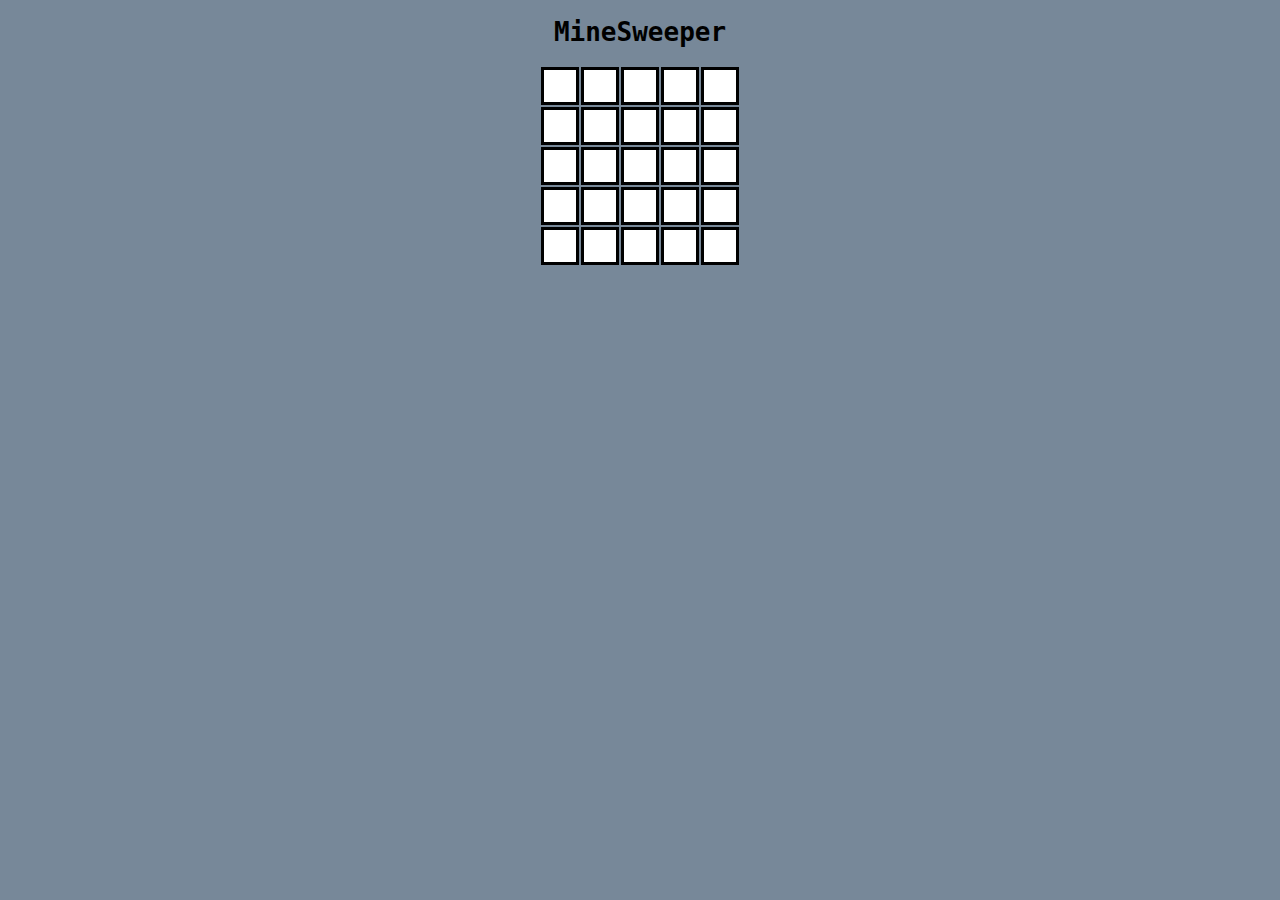
<file: minesweeper.html>
<!DOCTYPE html>
<html>
  <head>
    <meta charset="utf-8">
    <meta name="viewport" content="width=device-width">
    <title>min-i-sweepr</title>
    <link href="minesweeper.css" rel="stylesheet" type="text/css" />
  </head>
  <body>
	<h1>MineSweeper</h1>
	<table id = "board"></table>
    <script src="minesweeper.js"></script>
  </body>
</html>
</file>
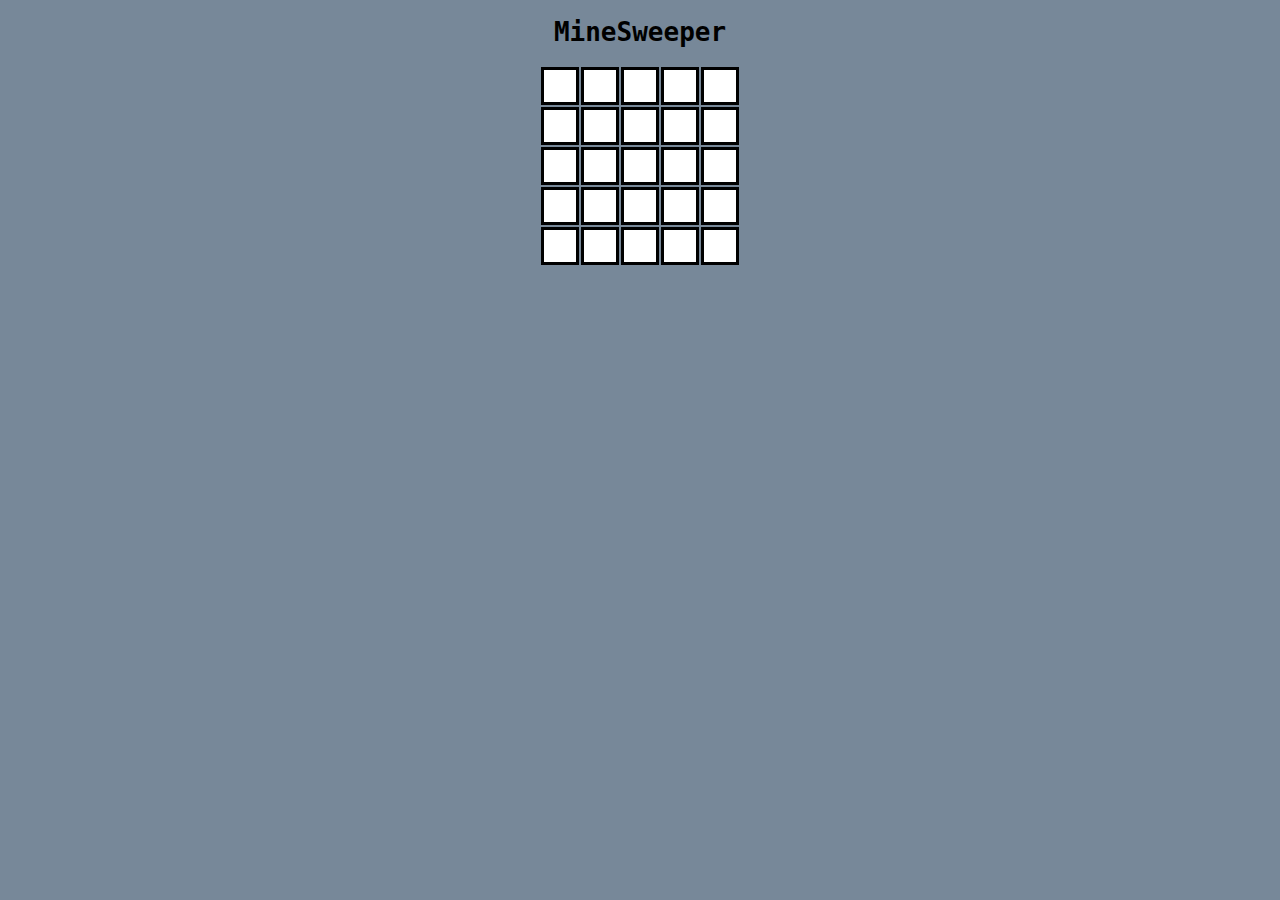
<file: projects/minesweeper.html>
<!DOCTYPE html>
<html>
  <head>
    <meta charset="utf-8">
    <meta name="viewport" content="width=device-width">
    <title>min-i-sweepr</title>
    <link href="css/minesweeper.css" rel="stylesheet" type="text/css" />
  </head>
  <body>
		<h1>MineSweeper</h1>
		<table id = "board"></table>
    <script src="js/minesweeper.js"></script>
  </body>
</html>
</file>
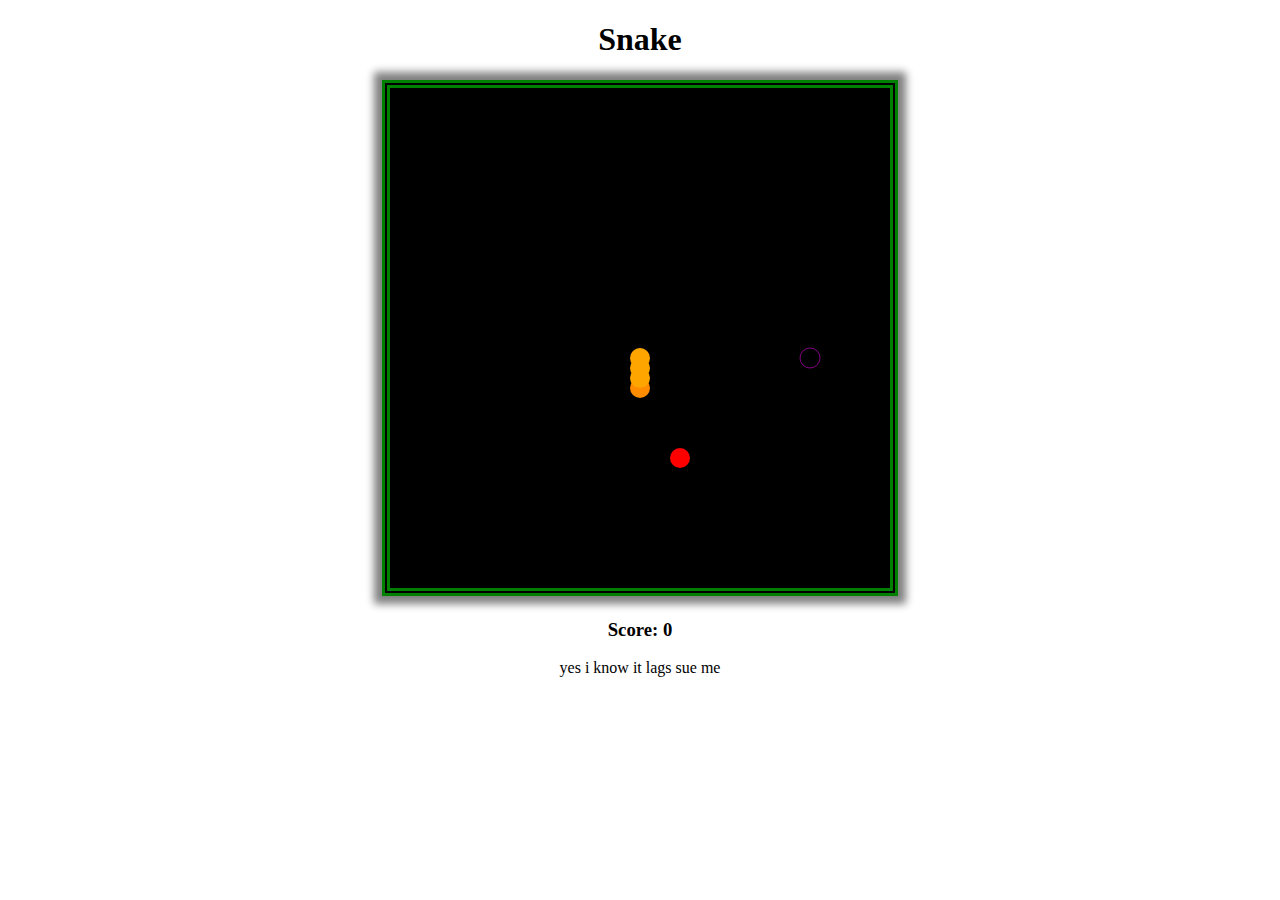
<file: projects/snake_game.html>
<!DOCTYPE html>
<html>
  <head>
    <meta charset="utf-8">
    <meta name="viewport" content="width=device-width">
    <title>Snake Game-CWK</title>
    <link href="css/snake_game.css" rel="stylesheet" type="text/css" />
  </head>
  <body>
		<h1 id="display">Snake</h1>
		<canvas id="canvas"></canvas>
		<h3 id="score">Score: 0</h3>
    <script src="js/snake_game.js"></script>
    <p>yes i know it lags sue me</p>
  </body>
</html>
</file>
<file: minesweeper.css>
body{
	text-align: center;
	background-color: #778899;
	font-family: monospace;
}

table{
	margin: auto;
}

.square{
	height: 30px;
	width: 30px;
	line-height: 30px;
	border-style: solid;
	background-color: white;
}
</file>
<file: projects/css/minesweeper.css>
body{
	text-align: center;
	background-color: #778899;
	font-family: monospace;
}

table{
	margin: auto;
}

.square{
	height: 30px;
	width: 30px;
	line-height: 30px;
	border-style: solid;
	background-color: white;
}
</file>
<file: projects/css/snake_game.css>
body{
	text-align: center;
}

#canvas{
	background-color: black;
	border: 0.5em double green;
	box-shadow: 0 0 0.5em 0.5em gray;
}
</file>
